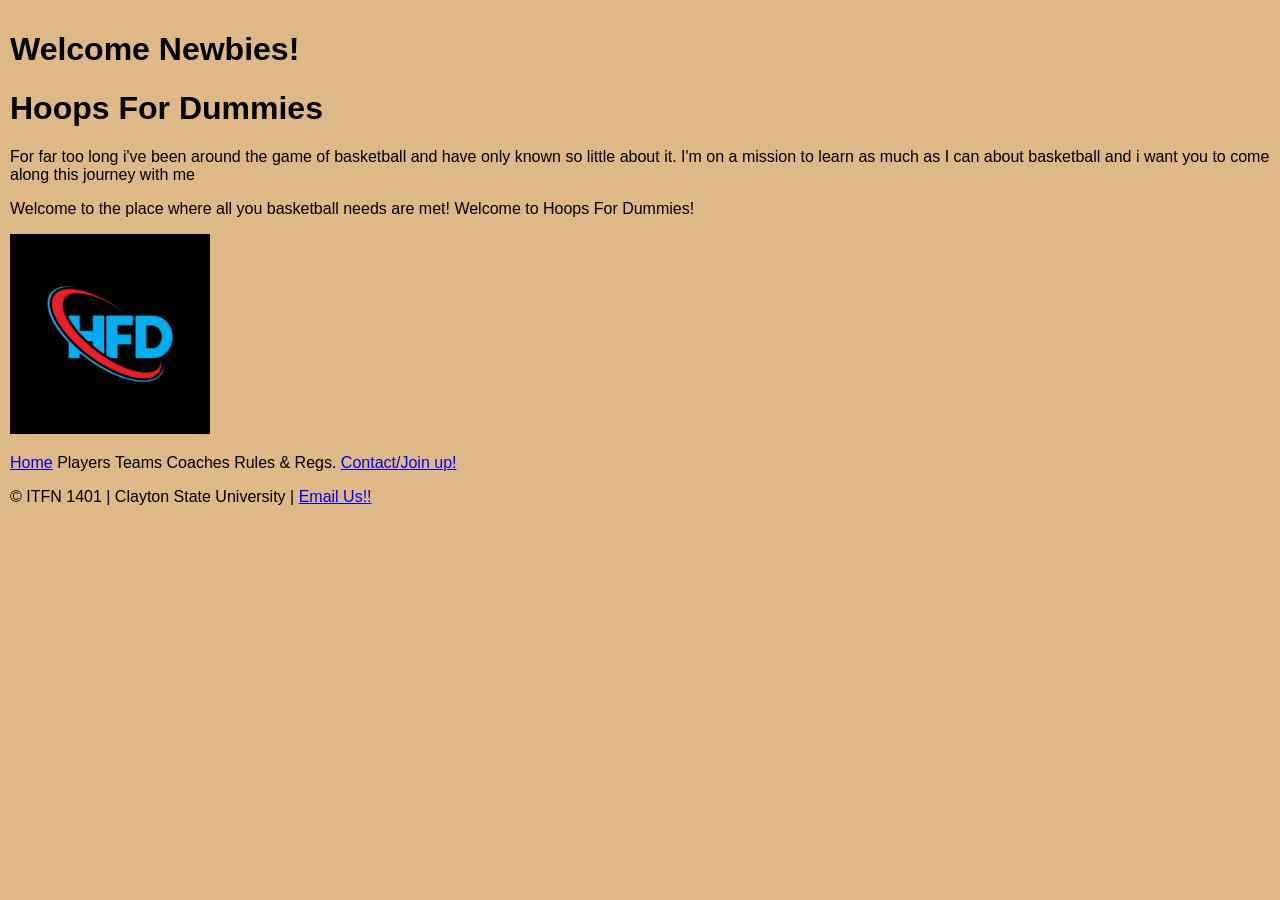
<file: index.html>
<!DOCTYPE html>
<html lang="en">
<head>
    <meta charset="UTF-8">
    <meta name="viewport" content="width=device-width, inital-scale=2.0">
    <title>Welcome to Hoops For Dummies</title>
    <link rel="stylesheet" href="style.css">
</head>


<body>

    <header>
    <h1> Welcome Newbies! </h1>
    </header>

    <h1>Hoops For Dummies</h1>

    <p> 
        For far too long i've been around the game of basketball and have only known so little about it. I'm on a mission to learn as much as I can about basketball and i want you to come along this journey with me
    </p>

    <p>
        Welcome to the place where all you basketball needs are met! Welcome to Hoops For Dummies!
    </p>

    <img src="logo.jpg" alt="HFD Logo" height="200" width="200">

 <nav>
    <ul>
        <li><a href="index.html">Home</a></li>
        <li>Players</li>
        <li>Teams</li>
        <li>Coaches</li>
        <li>Rules & Regs.</li>
        <li><a href="Contact.html">Contact/Join up!</a></li>
    </ul>
</nav>

<footer>
    <p>&copy; ITFN 1401 | Clayton State University | <a href="mailto:csmith315@student.claytonstate.edu?subject=Overwatch%20Webpage%20questions">Email Us!!
</a>
</p>
</footer>

</body>
</html>
</file>
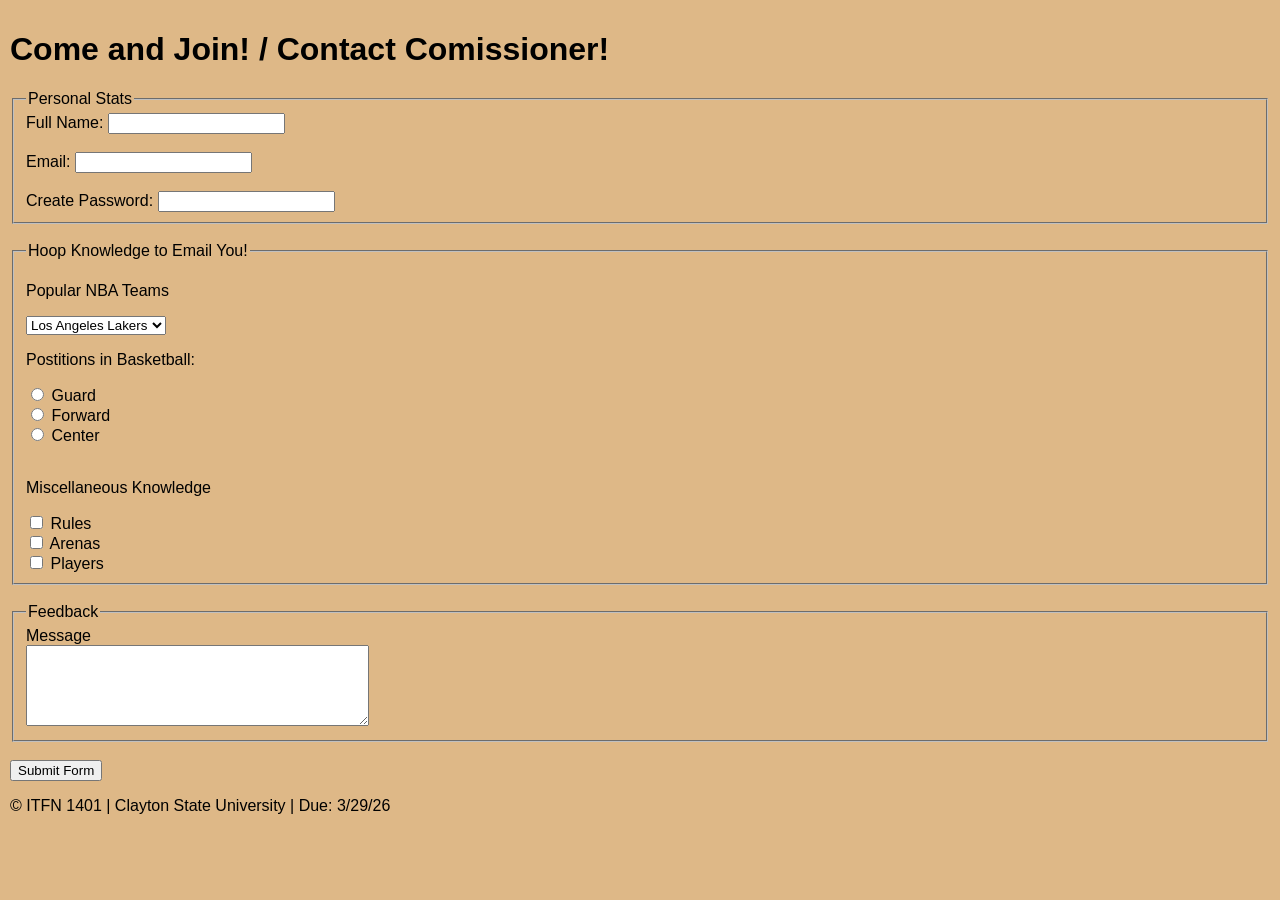
<file: Contact.html>
<!DOCTYPE html>
<html lang="en">
    <head>
        <meta charset="UTF-8">
        <meta name="viewport" content="width=device-width, initial-scale=2.0">
        <title>Contact Comissioner For Dummies!</title>
       
        <link rel="stylesheet" href="style.css">
    </head>

    <body>

        <h1>Come and Join! / Contact Comissioner!</h1>
        <form>

        <fieldset>
            <legend>Personal Stats</legend>

            <label for="name">Full Name:</label>
            <input type="text" id="name" name="name"><br><br>
            <label for="email">Email:</label>
            <input type="text" id="email" name="email"><br><br>
            <label for="password">Create Password:</label>
            <input type="password" id="password" name="password">
            
        </Fieldset>

        <br>

        <fieldset>
            <legend>Hoop Knowledge to Email You!</legend>
            <p>Popular NBA Teams</p>
            <select name="team">
                <option>Los Angeles Lakers</option>
                <option>Chicago Bulls</option>
                <option>Boston Celtics</option>
                <option>Miami Heat</option>
            </select>

            <p>Postitions in Basketball:</p>

            <input type="radio" id="guard" name="position">
            <label for="guard">Guard</label><br>
            <input type="radio" id="forward" name="position">
            <label for="forward">Forward</label><br>
            <input type="radio" id="center" name="position">
            <label for="center">Center</label><br>

            <br>

            <p>Miscellaneous Knowledge</p>

            <input type="checkbox" id="rules">
            <label for="rules">Rules</label><br>
            <input type="checkbox" id="arenas">
            <label for="arenas">Arenas</label><br>
            <input type="checkbox" id="players">
            <label for="players">Players</label>
        </fieldset>

        <br>

        <fieldset>
            <legend>Feedback</legend>

            <label for="message">Message</label><br>
            <textarea id="message" rows="5" cols="40"></textarea>
        </fieldset>

        <br>

        <input type="submit" value="Submit Form">

        </form>

        <footer>
            <p>&copy; ITFN 1401 | Clayton State University | Due: 3/29/26</p>
        </footer>


    </body>
</html>
</file>
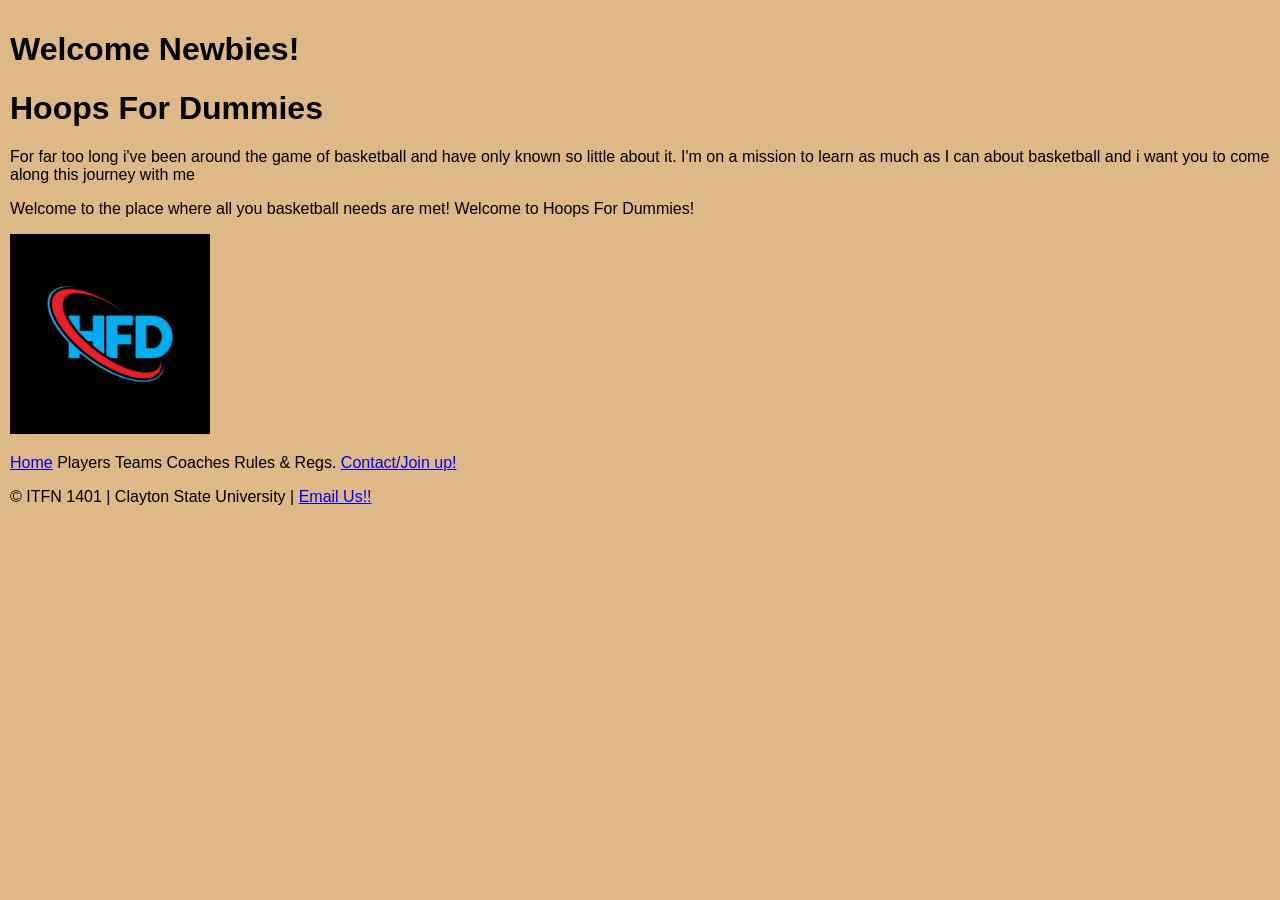
<file: HFD.html>
<!DOCTYPE html>
<html lang="en">
<head>
    <meta charset="UTF-8">
    <meta name="viewport" content="width=device-width, inital-scale=2.0">
    <title>Welcome to Hoops For Dummies</title>
    <link rel="stylesheet" href="style.css">
</head>


<body>

    <header>
    <h1> Welcome Newbies! </h1>
    </header>

    <h1>Hoops For Dummies</h1>

    <p> 
        For far too long i've been around the game of basketball and have only known so little about it. I'm on a mission to learn as much as I can about basketball and i want you to come along this journey with me
    </p>

    <p>
        Welcome to the place where all you basketball needs are met! Welcome to Hoops For Dummies!
    </p>

    <img src="logo.jpg" alt="HFD Logo" height="200" width="200">

 <nav>
    <ul>
        <li><a href="HFD.html">Home</a></li>
        <li>Players</li>
        <li>Teams</li>
        <li>Coaches</li>
        <li>Rules & Regs.</li>
        <li><a href="contact.html">Contact/Join up!</a></li>
    </ul>
</nav>

<footer>
    <p>&copy; ITFN 1401 | Clayton State University | <a href="mailto:csmith315@student.claytonstate.edu?subject=Overwatch%20Webpage%20questions">Email Us!!
</a>
</p>
</footer>

</body>
</html>
</file>
<file: style.css>
/*general styles */
body {
font-family: Arial, Helvetica, sans-serif;    
    margin:0;
    padding:10px;
    
    background-color: burlywood;
}

/* Responsive images */
img{
    max-width: 100%;
    height: auto;

}

/* Guidance */
nav ul {
    list-style-type: none;
    padding: 0;

}

nav li {
    display: inline-block;
    margin-right: auto;
}

@media (max-width: 600px) {
    nav li {
        display: block;
        margin: 10px 0;
        text-align: center;
    }
    
    body {
        background-color: burlywood;
    }
}

@media (min-width: 601px) and (max-width: 1024px) {
    nav li {
        display: inline-block;
        margin: 10px;
    }
    body {
        font-size: 18px;
        background-color: burlywood;
    }
}
</file>
